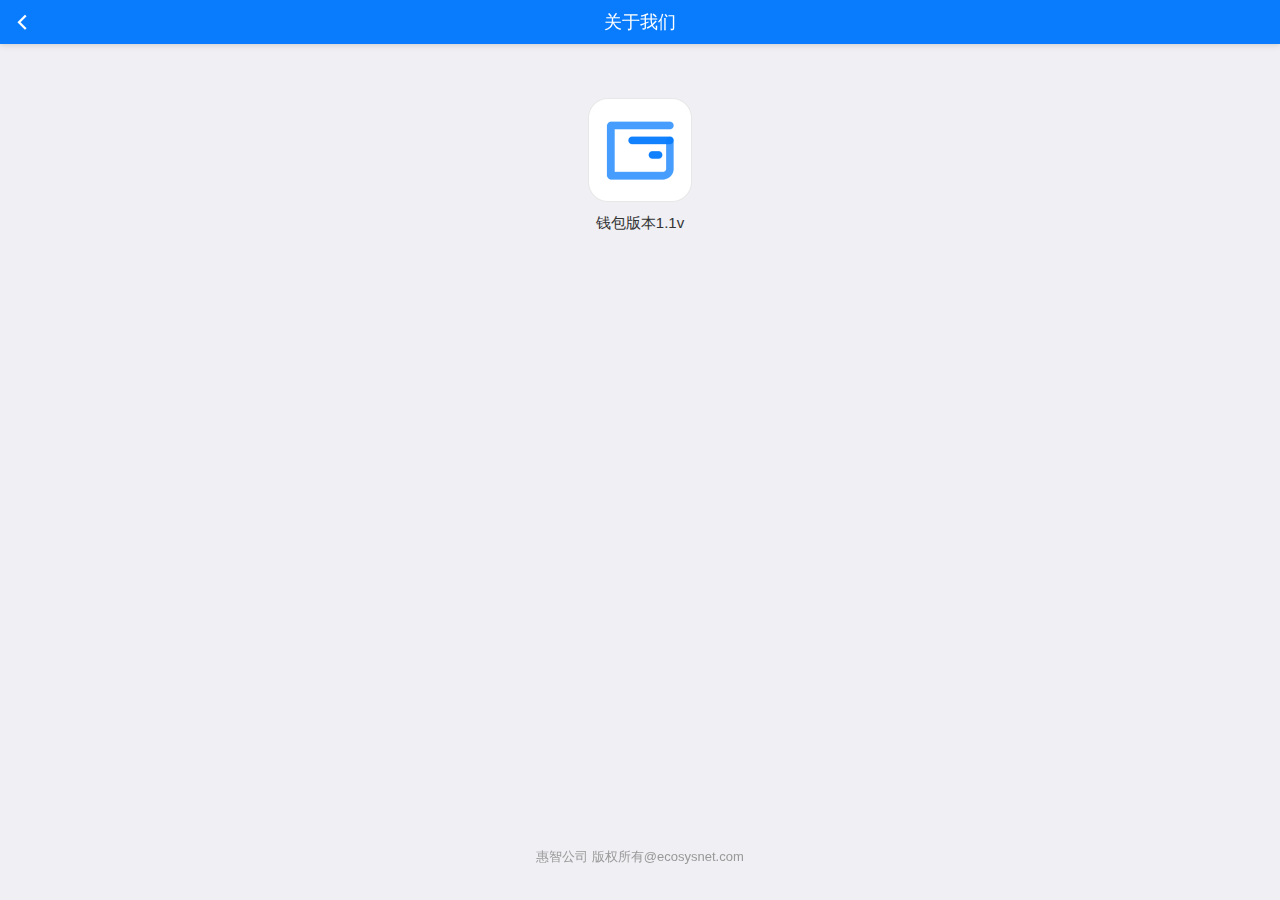
<file: wallet/templates/about.html>
<!DOCTYPE html>
<html>
<head>
    <meta charset="utf-8">
    <meta name="viewport" content="width=device-width,initial-scale=1,minimum-scale=1,maximum-scale=1,user-scalable=no" />
    <meta name="apple-mobile-web-app-capable" content="yes">
	<meta name="apple-mobile-web-app-status-bar-style" content="black">
    <title>关于我们</title>
    <link href="../css/mui.min.css" rel="stylesheet" type="text/css"/>
    <link rel="stylesheet" type="text/css" href="../css/app.css"/>
    <link rel="stylesheet" type="text/css" href="../css/about.css"/>
</head>
<body>
	<header class="mui-bar mui-bar-nav header-bar">
	    <a class="mui-action-back mui-icon mui-icon-left-nav mui-pull-left"></a>
	    <h1 class="mui-title title">关于我们</h1>
	</header>
	<div class="mui-content about-box">
	    <div class="app-icon">
	    	<img src="../img/app-icon.png"/>
	    </div>
	    <div class="app-version">钱包版本1.1v</div>
	</div>
	<div class="copyright">惠智公司 版权所有@ecosysnet.com</div>
    <script src="../js/mui.min.js"></script>
</body>
</html>
</file>
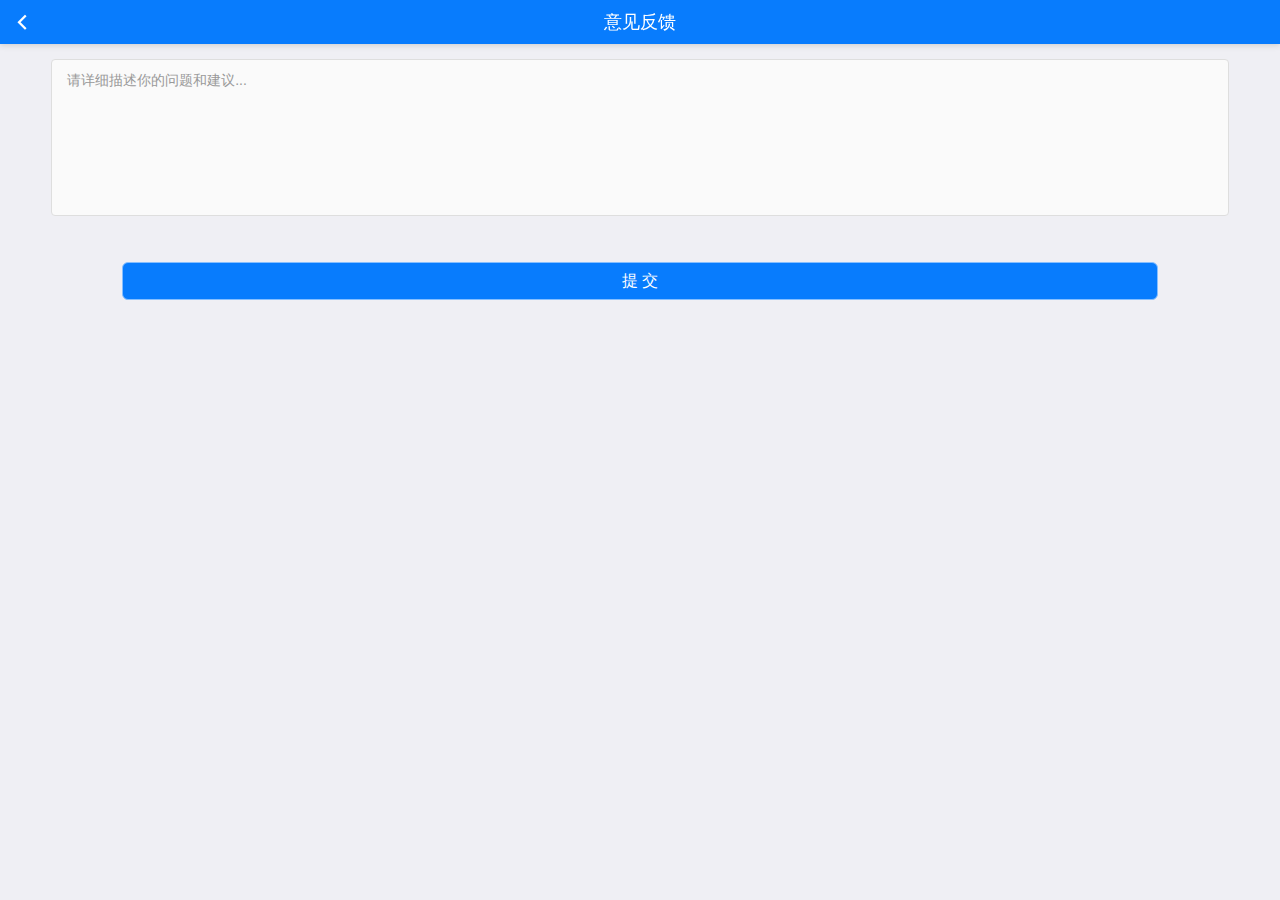
<file: wallet/templates/feedback.html>
<!DOCTYPE html>
<html>
<head>
    <meta charset="utf-8">
    <meta name="viewport" content="width=device-width,initial-scale=1,minimum-scale=1,maximum-scale=1,user-scalable=no" />
    <meta name="apple-mobile-web-app-capable" content="yes">
	<meta name="apple-mobile-web-app-status-bar-style" content="black">
    <title>意见反馈</title>
    <link href="../css/mui.min.css" rel="stylesheet" type="text/css"/>
    <link rel="stylesheet" type="text/css" href="../css/app.css"/>
    <link rel="stylesheet" type="text/css" href="../css/feedback.css"/>
</head>
<body>
	<header class="mui-bar mui-bar-nav header-bar">
	    <a class="mui-action-back mui-icon mui-icon-left-nav mui-pull-left"></a>
	    <h1 class="mui-title title">意见反馈</h1>
	</header>
	<div class="mui-content about-box">
	    <div class="feedback">
	    	<textarea id="question" class="mui-input-clear question" placeholder="请详细描述你的问题和建议..."></textarea>
	    	<button type="button" class="mui-btn btn-submit">提 交</button>
	    </div>
	</div>
    <script src="../js/mui.min.js"></script>
</body>
</html>
</file>
<file: wallet/css/app.css>
* {
	margin:0;
	padding:0;
}
img {
	border:none;
	vertical-align: middle;
}
ul,ol,li {
	list-style: none;
}
.pull-left {
	float: left;
}
.pull-right {
	float: right;
}

.header-bar {
	height: 44px;
	background: #087CFD;
}
.header-bar .mui-action-back {
	color:#fff;
}
.header-bar h1.title {
	font-size: 18px;
	color: #FFFFFF;
	letter-spacing: 0;
}
.nav-tab-bar {
	height: 43px;
	background: #fff;
	box-shadow: initial;
	-webkit-box-shadow: initial;
	padding-top: 7px;
}
.nav-tab-bar:after {
	content: '';
	position: absolute;
	left:0;
	top:0;
	right:0;
	height:1px;
	background:#D8D8D8;
}
.nav-tab-bar .mui-tab-item {
	width: 25%;
	height: 43px;
}
.nav-tab-bar a.mui-active {
	color:#0a7bf9;
}
.nav-tab-bar span.mui-icon {
	position: static;
	top:0;
	width:100%;
	height: 20px;
	line-height: initial;
}
.nav-tab-bar .mui-tab-item .mui-icon~.mui-tab-label {
	line-height: initial;
}
.nav-tab-bar span.assets {
	background: url(../img/ic1@3x.png) no-repeat center;
	background-size:contain;
}
.nav-tab-bar a.mui-active span.assets {
	background: url(../img/ic1@3x-active.png) no-repeat center;
	background-size:contain;
}
.nav-tab-bar  a span.trade {
	background: url(../img/ic2@3x.png) no-repeat center;
	background-size:contain;
}
.nav-tab-bar  a.mui-active span.trade {
	background: url(../img/ic2@3x-active.png) no-repeat center;
	background-size:contain;
}
.nav-tab-bar a span.trust {
	background: url(../img/ic3@3x.png) no-repeat center;
	background-size:contain;
}
.nav-tab-bar a.mui-active span.trust {
	background: url(../img/ic3@3x-active.png) no-repeat center;
	background-size:contain;
}
.nav-tab-bar a span.my {
	background: url(../img/ic4@3x.png) no-repeat center;
	background-size:contain;
}
.nav-tab-bar a.mui-active span.my {
	background: url(../img/ic4@3x-active.png) no-repeat center;
	background-size:contain;
}
</file>
<file: wallet/css/about.css>
.about-box {
	text-align: center;
}
.about-box .app-icon {
	width: 104px;
	margin:0 auto;
	margin-top: 54px;
}
.about-box .app-icon img{
	width:100%;
	height: auto;
}
.about-box .app-version {
	font-size: 15px;
	color: #333333;
	padding-top: 10px;
	letter-spacing: 0;
}
.copyright {
	position: fixed;
	color:#999;
	left:0;
	right:0;
	bottom:33px;
	font-size: 13px;
	text-align: center;
}
</file>
<file: wallet/css/feedback.css>
.feedback {
	width:92%;
	margin:0 auto;
	margin-top: 15px;
	text-align: center;
}
.feedback textarea {
	background: #FAFAFA;
	border: 1px solid #DEDEDE;
	border-radius: 4px;
	width:100%;
	height: 157px;
	font-size: 14px;
	color: #333;
	letter-spacing: 0;
}
.feedback textarea::-webkit-input-placeholder{
    color:#999;
}
.feedback .btn-submit {
	width:88%;
	height: 38px;
	margin:0 auto;
	margin-top: 26px;
	background: #087CFD;
	border: 1px solid #86BFFF;
	border-radius: 6px;
	font-size: 16px;
	color: #FFFFFF;
	letter-spacing: 0;
}
</file>
